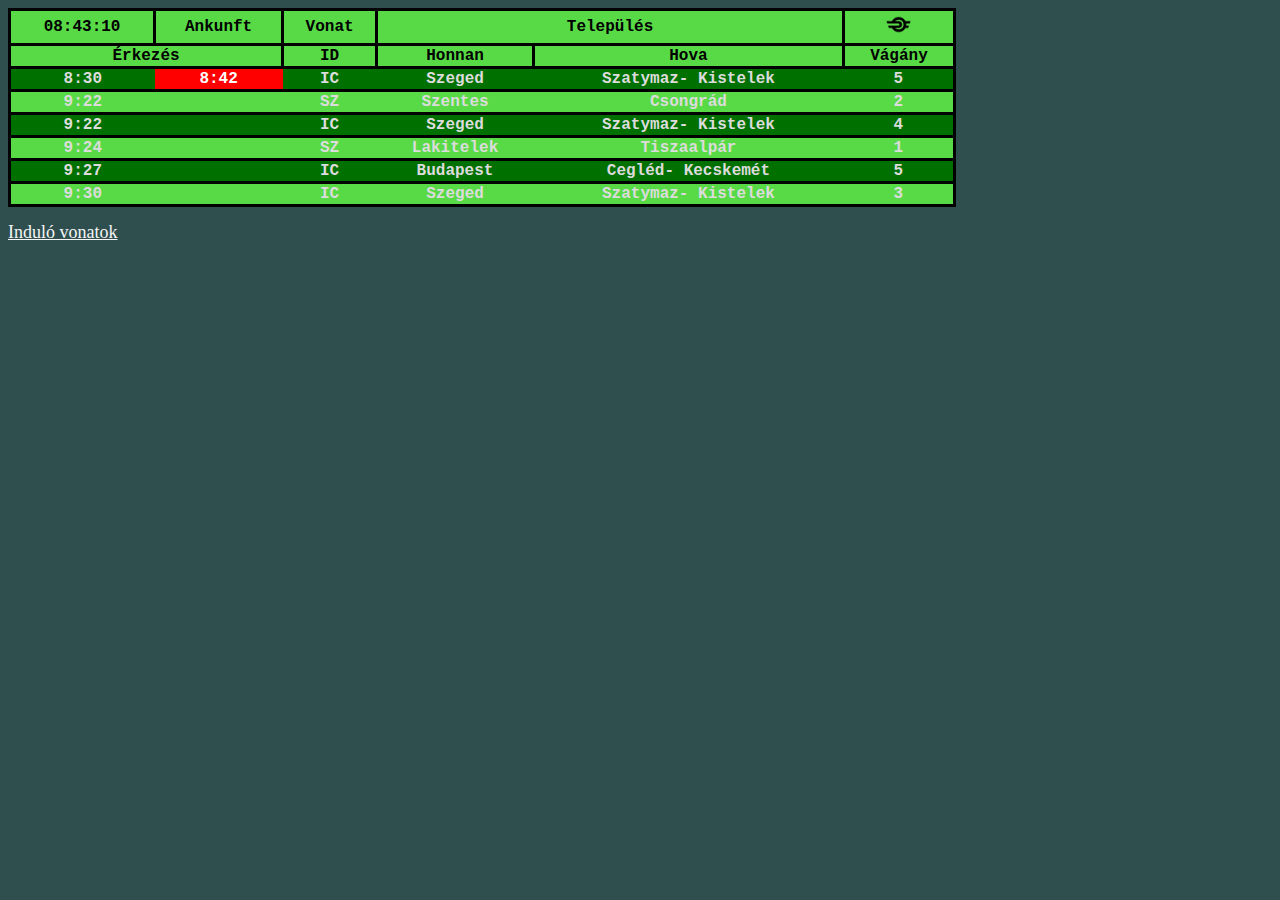
<file: index.html>
<!DOCTYPE html>
<html lang="hu">
<head>
    <meta charset="UTF-8">
    <meta name="viewport" content="width=device-width, initial-scale=1.0">
    <title>MÁV táblázat</title>
    <link rel="stylesheet" type=text/css href="./styles.css">
</head>
<body>
    <table width="75%">
        <thead>
                <tr>
                    <th> 08:43:10 </th>
                    <th> Ankunft </th>
                    <th> Vonat </th>
                    <th colspan="2"> Település </th>
                    <th> <img src="BSicon_MAV.svg.png" alt="MÁV logó" height="25px"></th>
                </tr>
                <tr>
                    <th colspan="2"> Érkezés </th>
                    <th> ID </th>
                    <th> Honnan </th>
                    <th> Hova </th>
                    <th> Vágány </th>
                </tr>
        </thead>
        <tbody>
            <tr class="sotet">
                <td> 8:30 </td>
                <td id="keses"> 8:42 </td>
                <td> IC </td>
                <td> Szeged </td>
                <td> Szatymaz- Kistelek </td>
                <td> 5 </td> 
            </tr>
            <tr class="vilagos">
                <td> 9:22 </td>
                <td>  </td>
                <td> SZ </td>
                <td> Szentes </td>
                <td> Csongrád </td>
                <td> 2 </td>
            </tr>
            <tr class="sotet">
                <td> 9:22 </td>
                <td>  </td>
                <td> IC </td>
                <td> Szeged </td>
                <td> Szatymaz- Kistelek </td>
                <td> 4 </td>
            </tr>
            <tr class="vilagos">
                <td> 9:24 </td>
                <td>  </td>
                <td> SZ </td>
                <td> Lakitelek </td>
                <td> Tiszaalpár </td>
                <td> 1 </td>
            </tr>
            <tr class="sotet">
                <td> 9:27 </td>
                <td>  </td>
                <td> IC </td>
                <td> Budapest </td>
                <td> Cegléd- Kecskemét </td>
                <td> 5 </td>
            </tr>
            <tr class="vilagos">
                <td> 9:30 </td>
                <td>  </td>
                <td> IC </td>
                <td> Szeged </td>
                <td> Szatymaz- Kistelek </td>
                <td> 3 </td>
            </tr>
        </tbody>    
    </table>
    
    <a href="indulo_vonatok.html"> Induló vonatok </a>
</body>
</html>
</file>
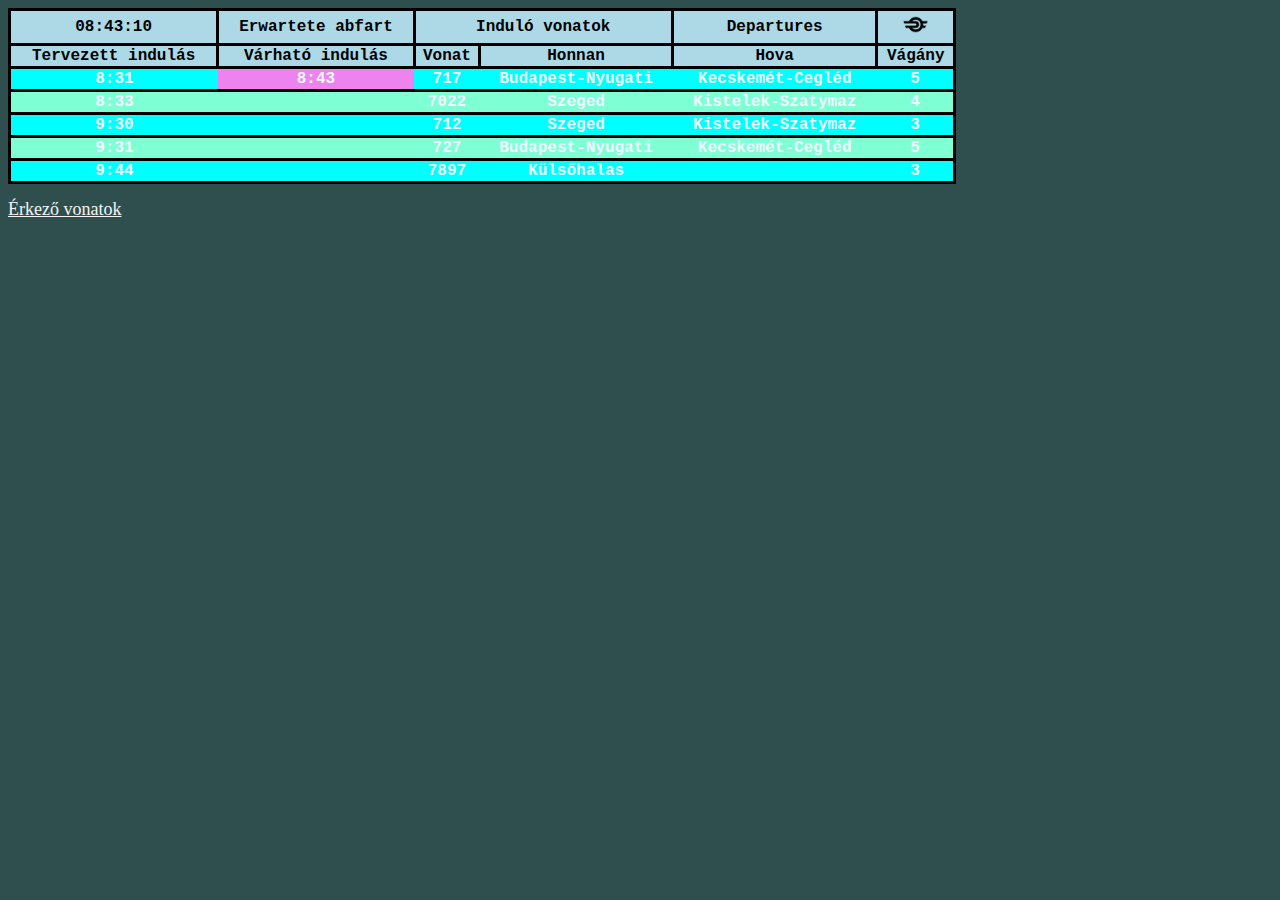
<file: indulo_vonatok.html>
<!DOCTYPE html>
<html lang="hu">
<head>
    <meta charset="UTF-8">
    <meta name="viewport" content="width=device-width, initial-scale=1.0">
    <title>Induló vonatok</title>
    <link rel="stylesheet" type=text/css href="./indulo_vonatok.css">
</head>
<body>
    <table width="75%">
        <thead>
            <tr>
                <th>08:43:10</th>
                <th>Erwartete abfart</th>
                <th colspan="2">Induló vonatok</th>
                <th> Departures</th>
                <th> <img src="BSicon_MAV.svg.png" alt="Máv logó" height="25px"></th>
            </tr>
            <tr>
                <th>Tervezett indulás</th>
                <th>Várható indulás</th>
                <th>Vonat</th>
                <th>Honnan</th>
                <th>Hova</th>
                <th>Vágány</th>
            </tr>
        </thead>
        <tbody>
            <tr class="paros">
                <td class="border">8:31</td>
                <td id="keses" class="border">8:43</td>
                <td class="border">717</td>
                <td class="border">Budapest-Nyugati</td>
                <td class="border">Kecskemét-Cegléd</td>
                <td class="border">5</td>
            </tr>
            <tr class="paratlan">
                <td class="border">8:33</td>
                <td class="border"></td>
                <td class="border">7022</td>
                <td class="border">Szeged</td>
                <td class="border">Kistelek-Szatymaz</td>
                <td class="border">4</td>
            </tr>
            <tr class="paros">
                <td class="border">9:30</td>
                <td class="border"></td>
                <td class="border">712</td>
                <td class="border">Szeged</td>
                <td class="border">Kistelek-Szatymaz</td>
                <td class="border">3</td>
            </tr>
            <tr class="paratlan">
                <td class="border">9:31</td>
                <td class="border"></td>
                <td class="border">727</td>
                <td class="border">Budapest-Nyugati</td>
                <td class="border">Kecskemét-Cegléd</td>
                <td class="border">5</td>
            </tr>
            <tr class="paros">
                <td class="border">9:44</td>
                <td class="border"></td>
                <td class="border">7897</td>
                <td class="border">Külsőhalas</td>
                <td class="border"></td>
                <td class="border">3</td>
            </tr>
        </tbody>
    </table>

    <a href="index.html"> Érkező vonatok </a>
</body>
</html>
</file>
<file: styles.css>
table, th, tr{
   text-align: center;
   font-size: 100%;
   background-color: #58da47;
   border: solid;
   border-collapse: collapse;
}

th{
  background-color: #58da47;
  font-family: 'Courier New', Courier, monospace;
}

#keses {
  background-color: red;
  color: white;
  border-color: black;
}

.sotet {
  background-color: #007000;
  color: white;
  border-color: black;
}

.vilagos {
  background-color: #58da47;
  border-color: black;
}

body {
  background-color: darkslategray;
}

a {
  font-size: large;
  font-family: Georgia, 'Times New Roman', Times, serif;
  color: whitesmoke;
}

a {
  line-height: 50px;
}

tbody {
  font-family: 'Courier New', Courier, monospace;
  font-weight: bold;
}

td, th:hover {
  color: gainsboro;
}
</file>
<file: indulo_vonatok.css>
table, tr, thead, tbody, th{
    border-collapse: collapse;
    border: solid;
    border-color: rgb(0, 0, 0);
    background-color: lightblue;
    text-align: center;
}

#keses {
    background-color: violet;
}

.paros {
    background-color: aqua;
}

.paratlan {
    background-color: aquamarine
}

.border {
    border: none
}

body {
    background-color: darkslategray;
}

a {
    font-size: large;
    font-family: Georgia, 'Times New Roman', Times, serif;
    color: whitesmoke;
    line-height: 50px;
}

tbody tr:nth-child(odd) {
    background-color: aqua;
}

tbody tr:nth-child(even) {
    background-color: aquamarine;
}

thead {
    font-family: 'Courier New', Courier, monospace;
}

td {
    border-style: none;
}

tbody {
    font-family: 'Courier New', Courier, monospace;
    font-weight: bold;
}

td, th:hover {
    color: aliceblue;
}
</file>
